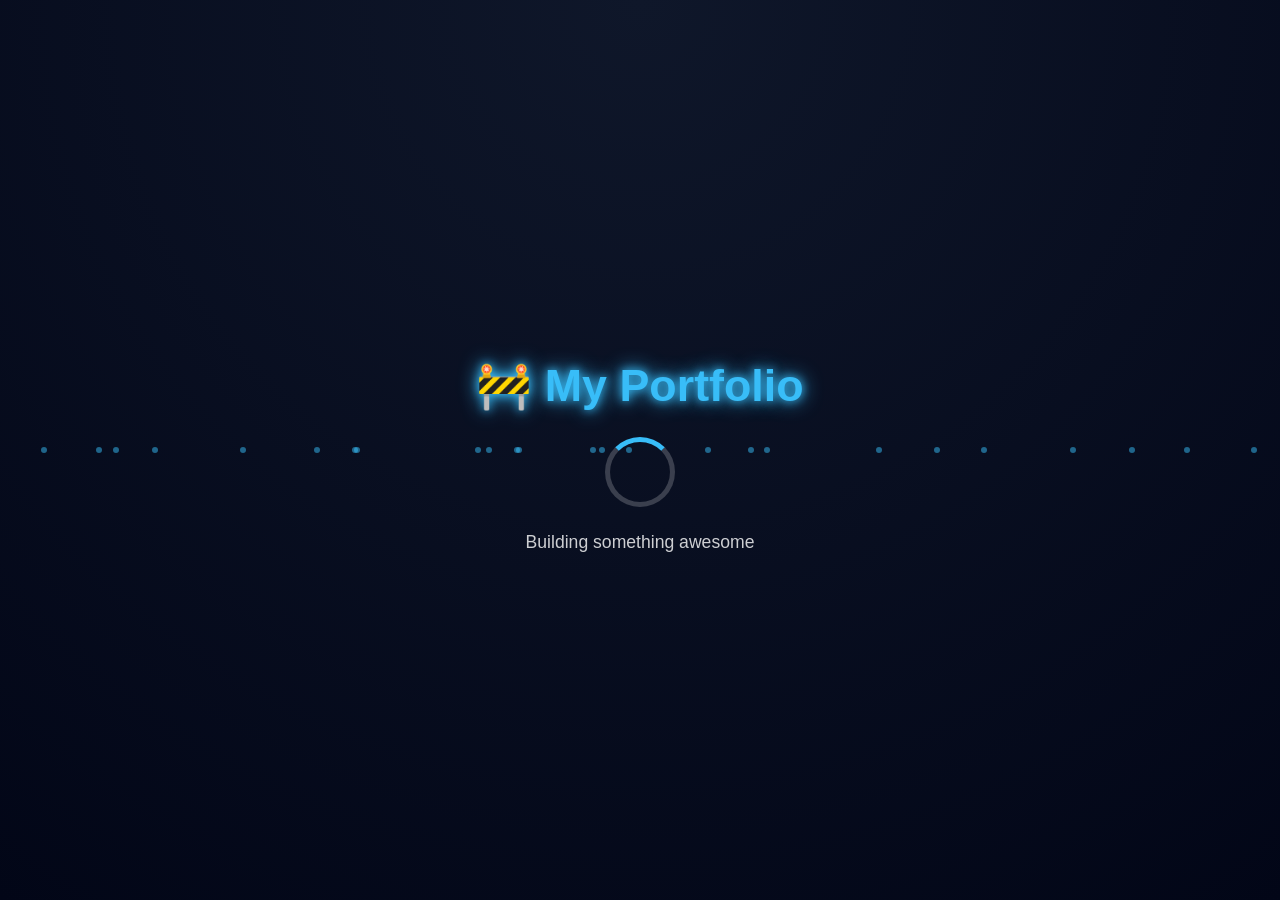
<file: index.html>
<!DOCTYPE html>
<html lang="en">
<head>
<meta charset="UTF-8" />
<meta name="viewport" content="width=device-width, initial-scale=1.0"/>
<title>Portfolio Under Construction</title>

<style>
  body {
    margin: 0;
    height: 100vh;
    display: flex;
    justify-content: center;
    align-items: center;
    background: radial-gradient(circle at top, #0f172a, #020617);
    font-family: Arial, sans-serif;
    color: white;
    overflow: hidden;
  }

  .container {
    text-align: center;
    animation: fadeIn 1.5s ease-in-out;
  }

  h1 {
    font-size: 2.8rem;
    margin-bottom: 10px;
    animation: float 3s ease-in-out infinite;
  }

  p {
    opacity: 0.8;
    font-size: 1.1rem;
  }

  .loader {
    margin: 25px auto;
    width: 60px;
    height: 60px;
    border-radius: 50%;
    border: 5px solid rgba(255,255,255,0.2);
    border-top: 5px solid #38bdf8;
    animation: spin 1s linear infinite;
  }

  .glow {
    color: #38bdf8;
    text-shadow: 0 0 10px #38bdf8, 0 0 20px #38bdf8;
  }

  .dots::after {
    content: "";
    animation: dots 1.5s infinite;
  }

  /* Animations */
  @keyframes spin {
    0% { transform: rotate(0deg);}
    100% { transform: rotate(360deg);}
  }

  @keyframes float {
    0% { transform: translateY(0px);}
    50% { transform: translateY(-10px);}
    100% { transform: translateY(0px);}
  }

  @keyframes fadeIn {
    from { opacity: 0; transform: scale(0.95);}
    to { opacity: 1; transform: scale(1);}
  }

  @keyframes dots {
    0% { content: "."; }
    33% { content: ".."; }
    66% { content: "..."; }
    100% { content: "."; }
  }

  /* Floating background particles */
  .particle {
    position: absolute;
    width: 6px;
    height: 6px;
    background: #38bdf8;
    border-radius: 50%;
    opacity: 0.5;
    animation: rise 6s infinite linear;
  }

  @keyframes rise {
    from {
      transform: translateY(100vh) scale(0);
      opacity: 0;
    }
    to {
      transform: translateY(-10vh) scale(1);
      opacity: 1;
    }
  }

</style>
</head>

<body>

<!-- floating particles -->
<script>
  for (let i = 0; i < 25; i++) {
    let p = document.createElement("div");
    p.className = "particle";
    p.style.left = Math.random() * 100 + "vw";
    p.style.animationDuration = (3 + Math.random() * 5) + "s";
    document.body.appendChild(p);
  }
</script>

<div class="container">
  <h1 class="glow">🚧 My Portfolio</h1>
  <div class="loader"></div>
  <p>Building something awesome<span class="dots"></span></p>
</div>

</body>
</html>
</file>
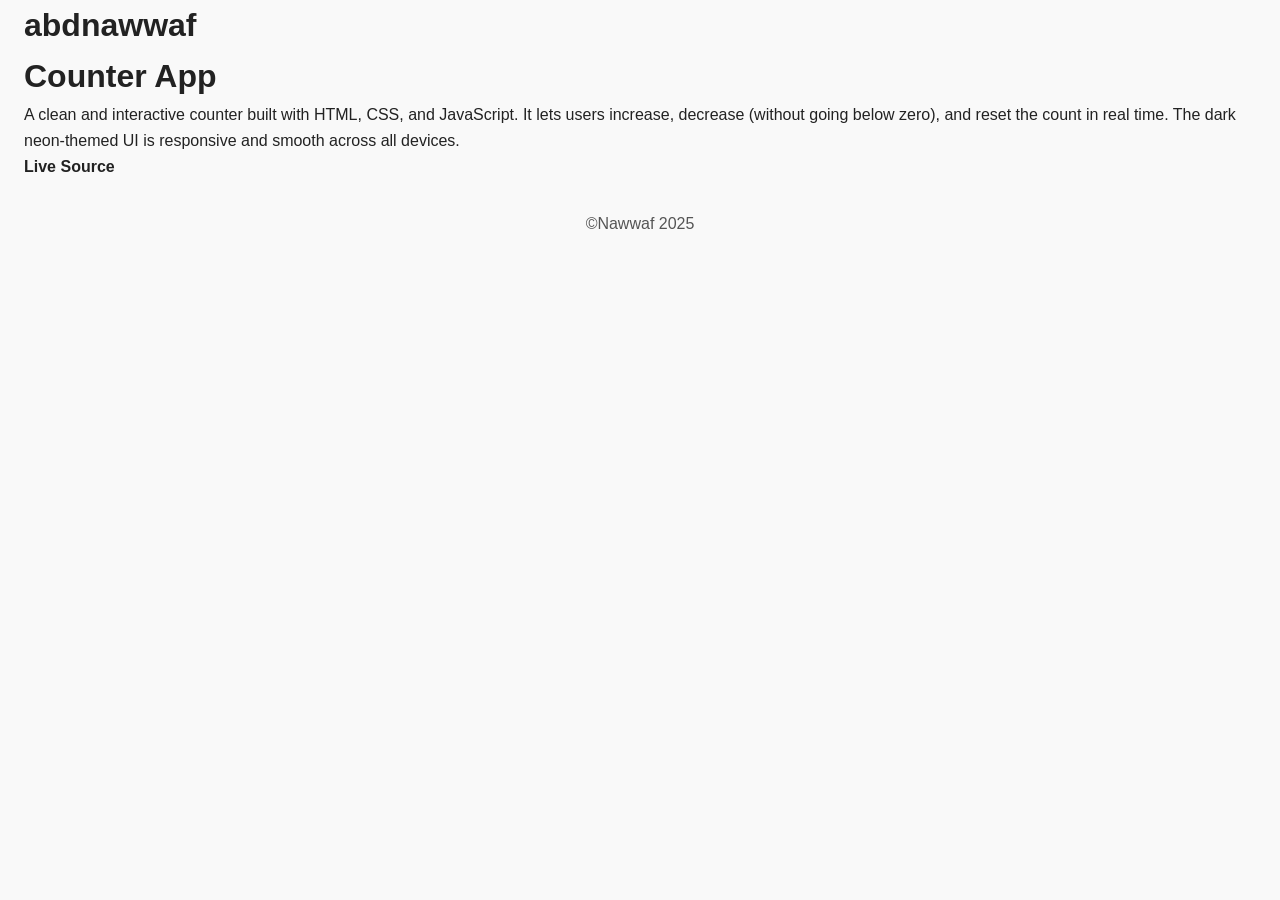
<file: Creations.html>
<!DOCTYPE html>
<html lang="en">
  <head>
    <meta charset="UTF-8" />
    <meta name="viewport" content="width=device-width, initial-scale=1.0" />
    <link rel="stylesheet" href="style.css" />
    <link rel="preconnect" href="https://fonts.googleapis.com" />
    <link rel="preconnect" href="https://fonts.gstatic.com" crossorigin />
    <link
      href="https://fonts.googleapis.com/css2?family=Lexend:wght@100..900&display=swap"
      rel="stylesheet"
    />
    <title>Creations</title>
  </head>
  <body>
    <header>
      <a href="/" class="logo">abdnawwaf</a>
    </header>
    <main class="projects__main">
      <div class="counterapp">
        <h1>Counter App</h1>
        <p>
          A clean and interactive counter built with HTML, CSS, and JavaScript.
          It lets users increase, decrease (without going below zero), and reset
          the count in real time. The dark neon-themed UI is responsive and
          smooth across all devices.
        </p>
        <div class="links" id="live-source">
          <a href="https://abdnawwaf.github.io/Counter-App/" target="_blank"
            >Live</a
          >
          <a href="https://github.com/abdnawwaf/Counter-App" target="_blank"
            >Source</a
          >
        </div>
      </div>
    </main>

    <footer>
      <p class="copy">&copy;Nawwaf 2025</p>
    </footer>
  </body>
</html>
</file>
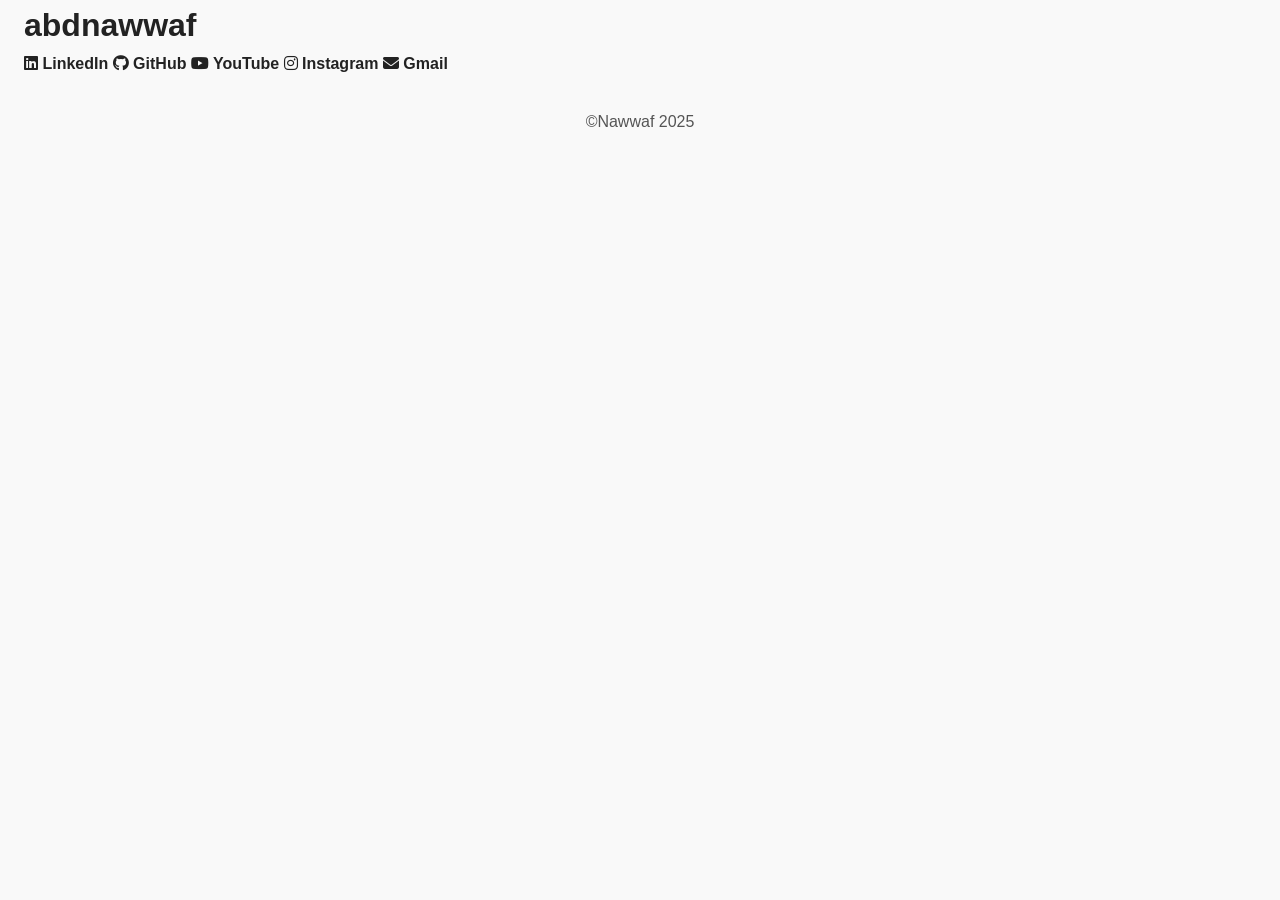
<file: Get in Touch.html>
<!DOCTYPE html>
<html lang="en">
  <head>
    <meta charset="UTF-8" />
    <meta name="viewport" content="width=device-width, initial-scale=1.0" />
    <link rel="stylesheet" href="style.css" />
    <link rel="preconnect" href="https://fonts.googleapis.com" />
    <link rel="preconnect" href="https://fonts.gstatic.com" crossorigin />
    <link
      href="https://fonts.googleapis.com/css2?family=Lexend:wght@100..900&display=swap"
      rel="stylesheet"
    />
    <title>Get in Touch</title>
    <link
      rel="stylesheet"
      href="https://cdnjs.cloudflare.com/ajax/libs/font-awesome/6.4.0/css/all.min.css"
    />
  </head>
  <body>
    <header>
      <a href="/" class="logo">abdnawwaf</a>
    </header>
    <main class="contact__main">
      <div class="links2">
        <a
          href="https://www.linkedin.com/in/abdnawwaf/"
          target="_blank"
          rel="noopener noreferrer"
          class="contact-link"
        >
          <i class="fab fa-linkedin"></i> LinkedIn
        </a>
        <a
          href="https://github.com/abdnawwaf"
          target="_blank"
          rel="noopener noreferrer"
          class="contact-link"
        >
          <i class="fab fa-github"></i> GitHub
        </a>
        <a
          href="https://www.youtube.com/@abd.Nawwaf"
          target="_blank"
          rel="noopener noreferrer"
          class="contact-link"
        >
          <i class="fab fa-youtube"></i> YouTube
        </a>
        <a
          href="https://www.instagram.com/abd_nawwaf/"
          target="_blank"
          rel="noopener noreferrer"
          class="contact-link"
        >
          <i class="fab fa-instagram"></i> Instagram
        </a>
        <a
          href="mailto:abdnawwaf.ilabdtlp@gmail.com"
          target="_blank"
          rel="noopener noreferrer"
          class="contact-link"
        >
          <i class="fas fa-envelope"></i> Gmail
        </a>
      </div>
    </main>

    <footer>
      <p class="copy">&copy;Nawwaf 2025</p>
    </footer>
  </body>
</html>
</file>
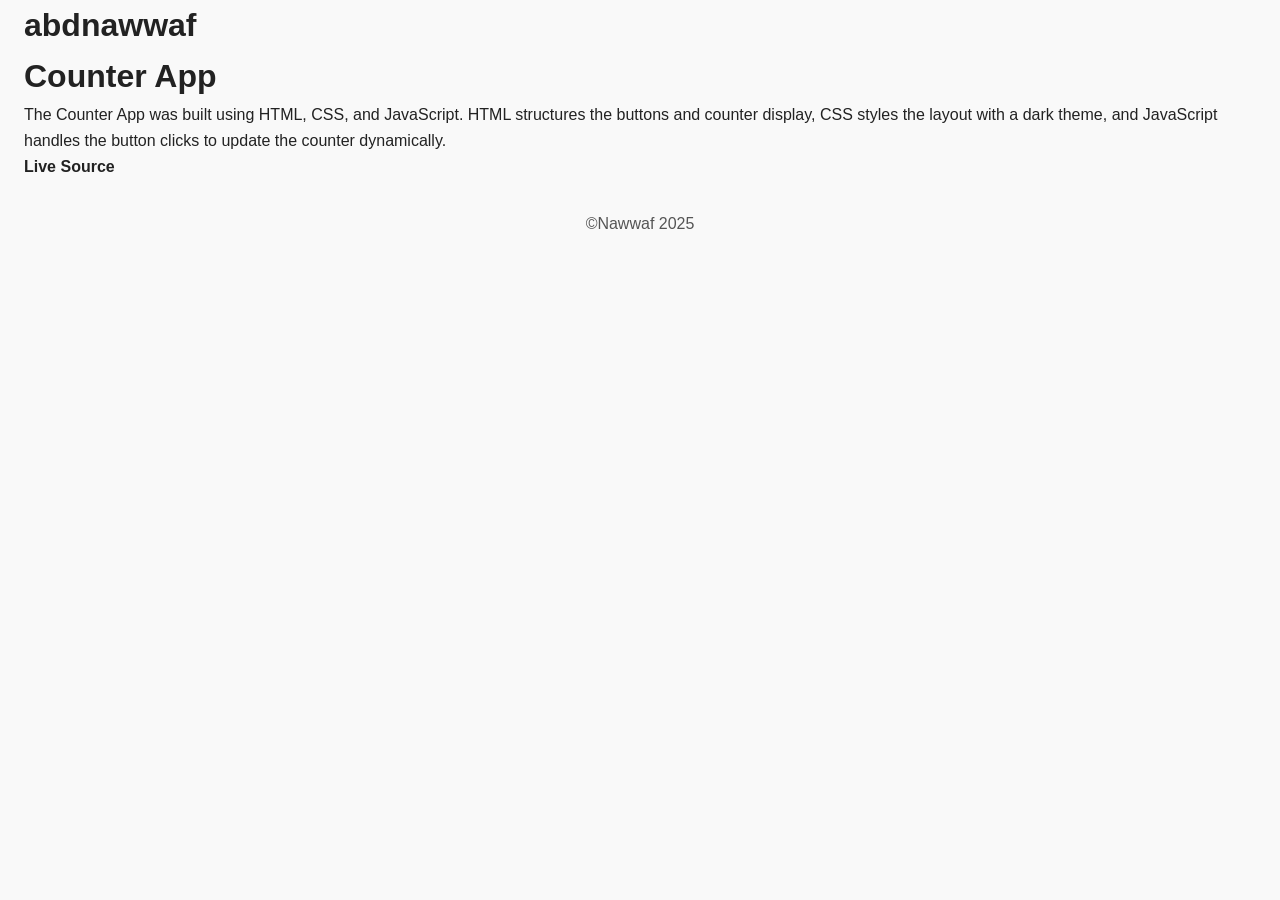
<file: projects.html>
<!DOCTYPE html>
<html lang="en">
  <head>
    <meta charset="UTF-8" />
    <meta name="viewport" content="width=device-width, initial-scale=1.0" />
    <link rel="stylesheet" href="style.css" />
    <link rel="preconnect" href="https://fonts.googleapis.com" />
    <link rel="preconnect" href="https://fonts.gstatic.com" crossorigin />
    <link
      href="https://fonts.googleapis.com/css2?family=Lexend:wght@100..900&display=swap"
      rel="stylesheet"
    />
    <title>Projects</title>
  </head>
  <body>
    <header>
      <a href="/" class="logo">abdnawwaf</a>
    </header>
    <main class="projects__main">
      <div class="counterapp">
        <h1>Counter App</h1>
        <p>
          The Counter App was built using HTML, CSS, and JavaScript. HTML
          structures the buttons and counter display, CSS styles the layout with
          a dark theme, and JavaScript handles the button clicks to update the
          counter dynamically.
        </p>
        <div class="links">
          <a href="#">Live</a>
          <a href="#">Source</a>
        </div>
      </div>
    </main>

    <footer>
      <p class="copy">&copy;Nawwaf 2025</p>
    </footer>
  </body>
</html>
</file>
<file: style.css>
/* Reset */
* {
  margin: 0;
  padding: 0;
  box-sizing: border-box;
}

/* Colors */
:root {
  --bg-light: #f9f9f9;
  --bg-dark: #121212;
  --text-dark: #222222;
  --text-light: #eaeaea;
  --gray-light: #a0a0a0;
  --gray-medium: #555555;
}

/* Body & Basics */
body {
  font-family: 'Segoe UI', Tahoma, Geneva, Verdana, sans-serif;
  background: var(--bg-light);
  color: var(--text-dark);
  line-height: 1.6;
  scroll-behavior: smooth;
  padding: 0 1.5rem;
  transition: background 0.3s ease, color 0.3s ease;
}

/* Dark Mode */
.dark {
  background: var(--bg-dark);
  color: var(--text-light);
}

/* Navbar */
.navbar {
  display: flex;
  justify-content: space-between;
  align-items: center;
  padding: 1.2rem 0;
  border-bottom: 1px solid var(--gray-light);
  flex-wrap: wrap;
}

.logo {
  font-size: 2rem;
  font-weight: 700;
  cursor: pointer;
  color: var(--text-dark);
  user-select: none;
}

.dark .logo {
  color: var(--text-light);
}

.nav-controls {
  display: flex;
  align-items: center;
  gap: 1rem;
  flex-wrap: wrap;
}

.theme-toggle {
  cursor: pointer;
  font-size: 1.4rem;
  color: var(--text-dark);
  transition: color 0.3s;
}

.dark .theme-toggle {
  color: var(--text-light);
}

.btn-filled {
  background: var(--text-dark);
  color: var(--bg-light);
  padding: 0.45rem 1rem;
  border-radius: 8px;
  text-decoration: none;
  font-weight: 600;
  box-shadow: 0 2px 6px rgba(0,0,0,0.15);
  transition: background 0.3s ease, color 0.3s ease, box-shadow 0.3s ease;
}

.btn-filled:hover,
.btn-filled:focus {
  background: var(--gray-medium);
  box-shadow: 0 4px 10px rgba(0,0,0,0.2);
  outline: none;
}

.dark .btn-filled {
  background: var(--text-light);
  color: var(--bg-dark);
  box-shadow: 0 2px 6px rgba(255,255,255,0.2);
}

.dark .btn-filled:hover,
.dark .btn-filled:focus {
  background: var(--gray-medium);
  box-shadow: 0 4px 10px rgba(255,255,255,0.3);
}

/* Intro Section */
.intro {
  display: flex;
  flex-wrap: wrap;
  align-items: center;
  justify-content: space-between;
  padding: 4rem 0 2rem;
  gap: 2rem;
}

.intro-left {
  flex: 1 1 300px;
  max-width: 600px;
}

.intro-left h1 {
  font-size: 2.8rem;
  margin-bottom: 1rem;
  color: var(--text-dark);
}

.dark .intro-left h1 {
  color: var(--text-light);
}

.intro-left p {
  font-size: 1.2rem;
  line-height: 1.8;
  margin-bottom: 1rem;
  color: var(--gray-medium);
}

.dark .intro-left p {
  color: var(--gray-light);
}

/* Social Icons */
.socials a {
  font-size: 1.3rem;
  color: inherit;
  margin-right: 1rem;
  transition: transform 0.3s ease, color 0.3s ease;
}

.socials a:hover {
  transform: scale(1.2);
  color: var(--gray-medium);
}

.dark .socials a:hover {
  color: var(--gray-light);
}

/* Projects Section */
.projects-section {
  padding: 3rem 0 2rem;
}

.projects-section h2 {
  margin-bottom: 1.5rem;
  font-size: 2rem;
  color: var(--text-dark);
  text-align: center;
}

.dark .projects-section h2 {
  color: var(--text-light);
}

.projects {
  display: grid;
  grid-template-columns: repeat(auto-fit, minmax(280px, 1fr));
  gap: 1.8rem;
}

.project {
  background: var(--bg-light);
  border-radius: 16px;
  padding: 1.5rem;
  box-shadow: 0 2px 10px rgba(0, 0, 0, 0.05);
  transition: transform 0.3s ease, box-shadow 0.3s ease;
  cursor: pointer;
  color: var(--text-dark);
  position: relative;
  overflow: hidden;
}

.project:hover {
  transform: translateY(-8px);
  box-shadow: 0 8px 20px rgba(0, 0, 0, 0.1);
}

.dark .project {
  background: #1e1e1e;
  color: var(--text-light);
  box-shadow: 0 2px 8px rgba(255, 255, 255, 0.05);
}

.dark .project:hover {
  box-shadow: 0 8px 20px rgba(255, 255, 255, 0.15);
}

.project h3 {
  margin-bottom: 0.5rem;
  font-size: 1.4rem;
  color: var(--text-dark);
}

.dark .project h3 {
  color: var(--text-light);
}

.project p {
  font-size: 1rem;
  color: var(--gray-medium);
}

.dark .project p {
  color: var(--gray-light);
}

/* Project Links */
.project-link {
  display: inline-block;
  margin-top: 1rem;
  font-size: 1.05rem;
  font-weight: 600;
  color: var(--text-dark);
  transition: color 0.3s ease;
}

.project-link:hover,
.project-link:focus {
  color: var(--gray-medium);
  outline: none;
}

.dark .project-link {
  color: var(--text-light);
}

.dark .project-link:hover,
.dark .project-link:focus {
  color: var(--gray-light);
}

/* Inline links */
.inline-link {
  font-weight: 600;
  color: var(--text-dark);
  text-decoration: underline;
}

.dark .inline-link {
  color: var(--text-light);
}

/* Features Section */
.features {
  margin: 3rem 0;
  background-color: var(--bg-light);
  padding: 3rem 2rem;
  border-radius: 16px;
  box-shadow: 0 6px 20px rgba(0, 0, 0, 0.1);
  transition: transform 0.3s ease, box-shadow 0.3s ease;
  color: var(--text-dark);
}

.features:hover {
  transform: translateY(-6px);
  box-shadow: 0 10px 28px rgba(0, 0, 0, 0.15);
}

.dark .features {
  background-color: #222;
  box-shadow: 0 6px 20px rgba(255, 255, 255, 0.15);
  color: var(--text-light);
}

.features h2 {
  margin-bottom: 1.5rem;
  font-size: 2rem;
  text-align: center;
}

.features ul {
  padding-left: 1.5rem;
  font-size: 1.2rem;
  line-height: 2.2;
  color: var(--gray-medium);
}

.dark .features ul {
  color: var(--gray-light);
}

.features li::marker {
  color: var(--gray-medium);
}

.features li:hover {
  color: var(--gray-light);
  transform: translateX(6px);
}

/* Learning Pill */
.learning-pill {
  display: inline-block;
  margin: 2rem auto 0;
  padding: 0.4rem 1.2rem;
  border-radius: 999px;
  font-size: 1rem;
  font-weight: 600;
  text-align: center;
  background-color: #e0e0e0;
  color: #222;
  max-width: fit-content;
  position: relative;
  left: 50%;
  transform: translateX(-50%);
  box-shadow: 0 4px 8px rgba(0, 0, 0, 0.1);
  transition: background-color 0.3s ease, transform 0.3s ease;
}

.learning-pill:hover {
  background-color: #cfcfcf;
  transform: translateX(-50%) scale(1.05);
}

.dark .learning-pill {
  background-color: var(--text-light);
  color: var(--bg-dark);
  box-shadow: 0 4px 8px rgba(255, 255, 255, 0.15);
}

/* Footer */
footer {
  text-align: center;
  padding: 2rem 0 1rem;
  font-size: 1rem;
  color: var(--gray-medium);
}

.dark footer {
  color: var(--gray-light);
}

/* Links General */
a {
  text-decoration: none;
  font-weight: 600;
  color: var(--text-dark);
  transition: color 0.3s ease;
}

a:hover,
a:focus {
  color: var(--gray-medium);
  outline: none;
}

.dark a {
  color: var(--text-light);
}

.dark a:hover,
.dark a:focus {
  color: var(--gray-light);
}

/* Responsive */
@media (max-width: 768px) {
  .navbar {
    flex-direction: column;
    gap: 0.5rem;
  }

  .intro {
    flex-direction: column;
    align-items: flex-start;
    text-align: left;
  }

  .intro-left h1 {
    font-size: 2rem;
  }
}

@media (max-width: 480px) {
  .intro-left p {
    font-size: 1rem;
  }

  .projects {
    grid-template-columns: 1fr;
  }

  .socials a {
    margin-right: 0.6rem;
    font-size: 1.1rem;
  }
}
</file>
